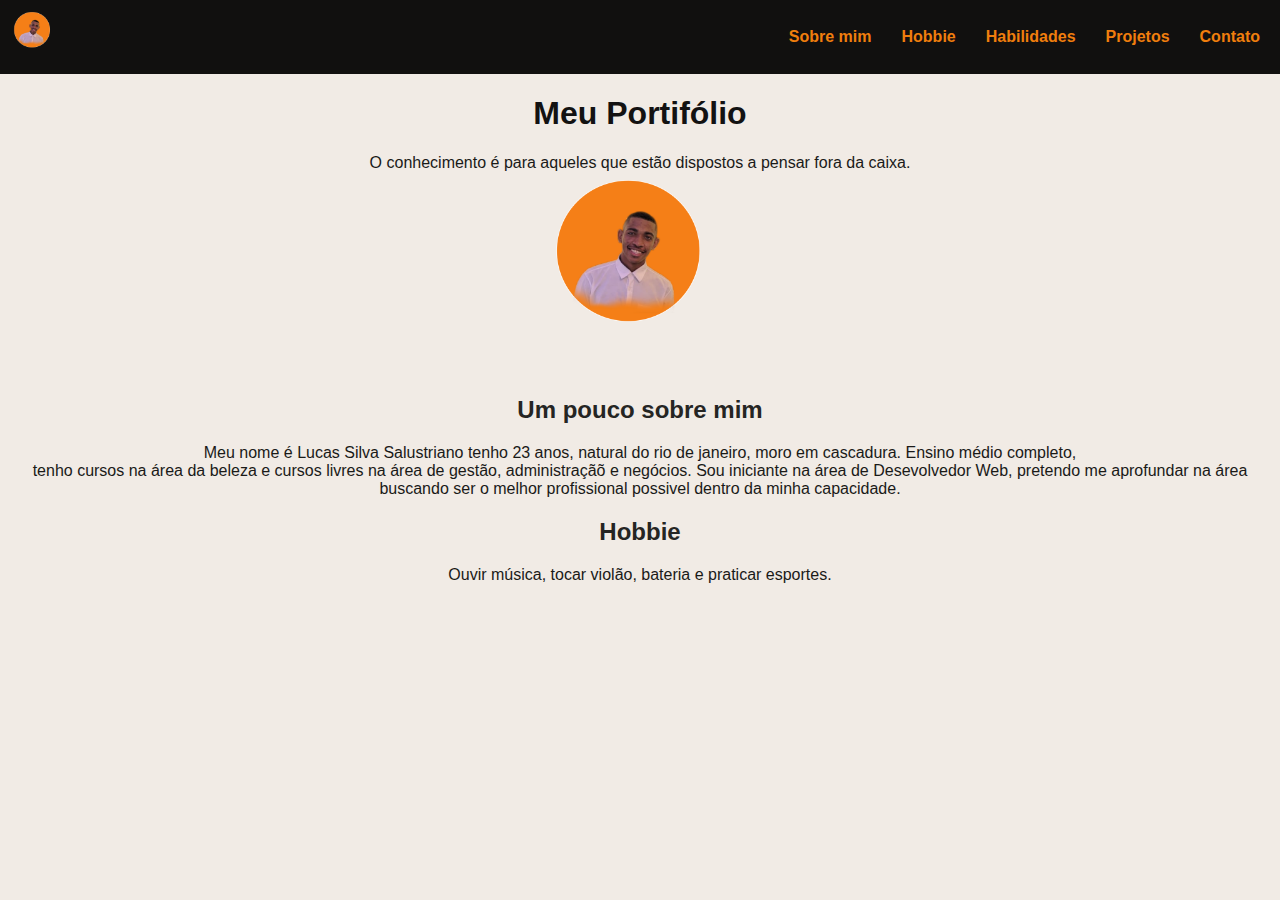
<file: index.html>
<!DOCTYPE html>
<html lang="pr-br">
<head>
    <meta charset="UTF-8">
    <meta http-equiv="X-UA-Compatible" content="IE=edge">
    <meta name="viewport" content="width=device-width, initial-scale=1.0">
    <link rel="stylesheet" href="index.css">
    <title> trajetória de lucas</title>

</head>
<body>
   
   <header class="header">
     <a href=""> <img id="foto" src="./Imagens/perfil/imagem.png" alt="foto"> </a>
      
     <nav>
         <strong>
          <ul class="menu">
              <li><a href="/"> Sobre mim  </a> </li>
              <li><a href="/"> Hobbie </a> </li>
              <li><a href="/"> Habilidades </a> </li>
              <li><a href="/"> Projetos </a> </li>
              <li><a href="formulario.html"> Contato </a></li>
          </ul>
         </strong>
      </nav>
   </header>

   <div class="port">

      <h1>Meu Portifólio</h1>
      <p>O conhecimento é para aqueles que estão dispostos a pensar fora da caixa.</p>

      <img class="foto2" src="./Imagens/perfil/imagem.png" alt="foto">
   </div>
 
   <div class="sobre">

      <h2> Um pouco sobre mim</h2>
      <p> Meu nome é Lucas Silva Salustriano tenho 23 anos, natural do rio de janeiro, moro em cascadura.
         Ensino médio completo, <br> 
         tenho cursos na área da beleza e cursos livres na área de gestão, administraçãõ e negócios. Sou iniciante na área de Desevolvedor Web, pretendo me aprofundar na área buscando ser o melhor profissional possivel dentro da minha capacidade. </p>

   </div>

   <div class="hob">

     <h2> Hobbie </h2> 

     <p> Ouvir música, tocar violão, bateria e praticar esportes. </p>
   
   </div>

</body>
</html>
</file>
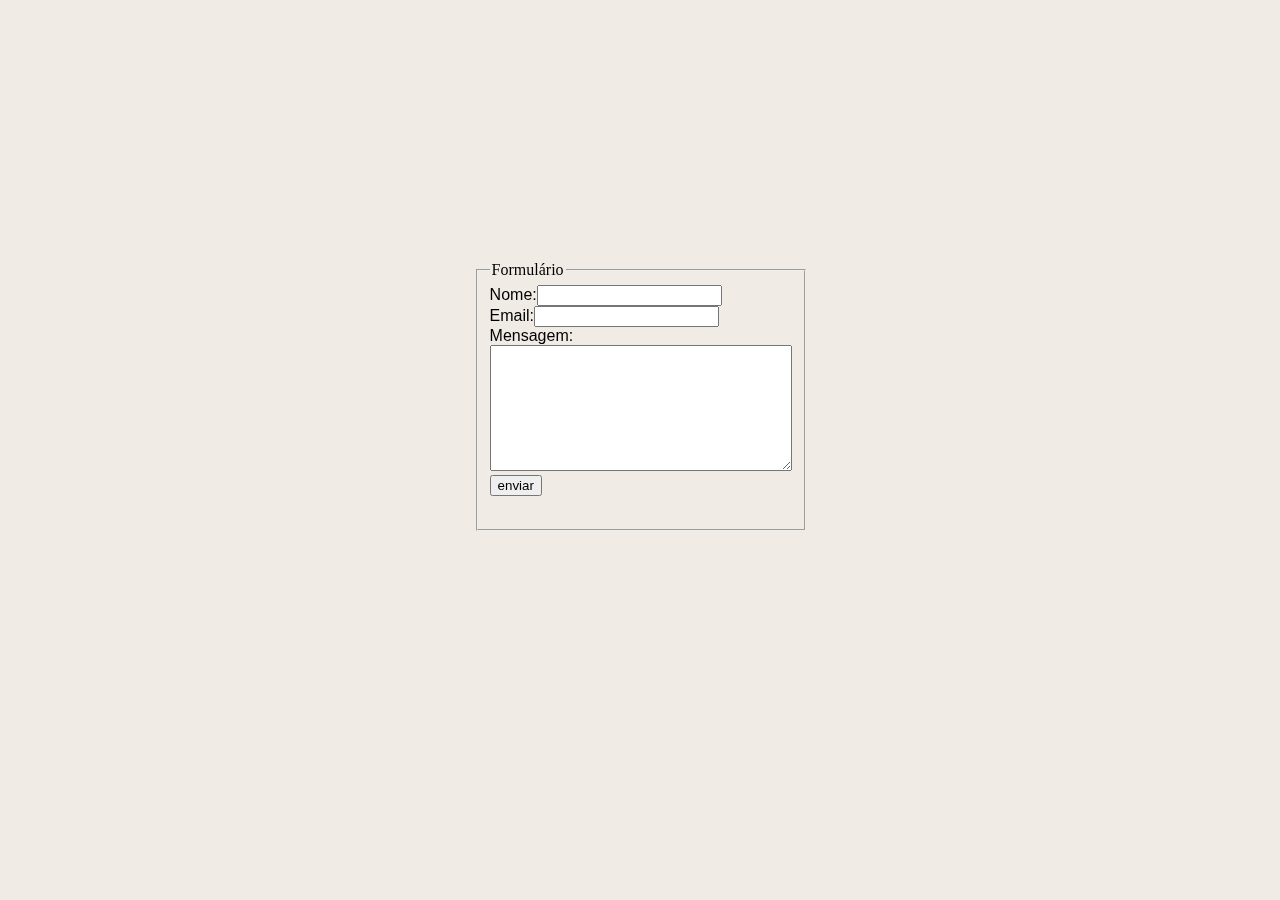
<file: formulario.html>
<!DOCTYPE html>
<html lang="pr-br">
<head>
    <meta charset="UTF-8">
    <meta http-equiv="X-UA-Compatible" content="IE=edge">
    <meta name="viewport" content="width=device-width, initial-scale=1.0">
    <link rel="stylesheet" href="index.css">
    <title>Document</title>
</head>
<body>
    <div id="area">
        <form id="formulario" autocomplete="off"></form>
        <fieldset>
            <legend>Formulário</legend>
            <label>Nome:</label><input class="campo_nome" type="text"><br>
            <label>Email:</label><input class="campo_Email" type="text"><br>
            <label>Mensagem:</label><br><textarea class="msg" cols="35" rows="8"></textarea><br>
            <input class="btn_submit" type="submit" value="enviar">
        </fieldset>
    </div>
    
</body>
</html>
</file>
<file: index.css>
body,ul,li,p{

    margin:0px;
    padding:0px;
    list-style:none;
    font: size 1.2rem;
    font-family:Arial;
    flex-wrap: wrap;
}

a{
    text-decoration: none;
    color: rgb(240, 126, 13);
}

.header{
    background-color: rgb(17, 16, 15);
    display:flex;
    justify-content:space-between;
    align-items:center;
    padding:10px;
}
.menu{
    display: flex;
    flex-wrap:wrap;
}
.menu li{
    color: rgb(212, 207, 198);
    margin-left:10px;
    display: block;
    flex-wrap: wrap;
    padding:10px;

    

}

.port{

    text-align: center;
}

.sobre{
    text-align: center;
}

.hob{
    text-align:center;
}

body{

    background-color: rgba(240, 234, 228, 0.952);

}

#foto{

    width:50px;
    height:50px;
}
.foto2{

    width:200px;
    height:200px;

}

h2{

    
    color: rgb(37, 37, 35);
    
}

h1{

    color: rgb(19, 18, 18);
    text-align: center;
}

p{

    text-align: center;
    color: rgb(26, 26, 24);
}

/*.....Formulário.....*/
#area{

    position:fixed;
    left:37%;
    top:29%;
    width:320px;
    height:270px;
    flex-wrap: wrap;
    display: flex;
    
    
}

#area #formulario{

    position:absolute;
    display:block;

}

fieldset {

    width:300px;
    height:250px;
}

legend{

    font-style:bold;
    font-family:"segoe UI";
}

#formulario label{

    position: absolute;
    left: 19px;
    margin-right: 5px;
}

#formulario input.campo_nome{

    position: absolute;
    left: 95px;
    top: 23px;
    width: 225px;
}
#formulario input.campo_email{

    position: absolute;
    left: 95px;
    margin-top:2px;
    width: 225px;
}
</file>
